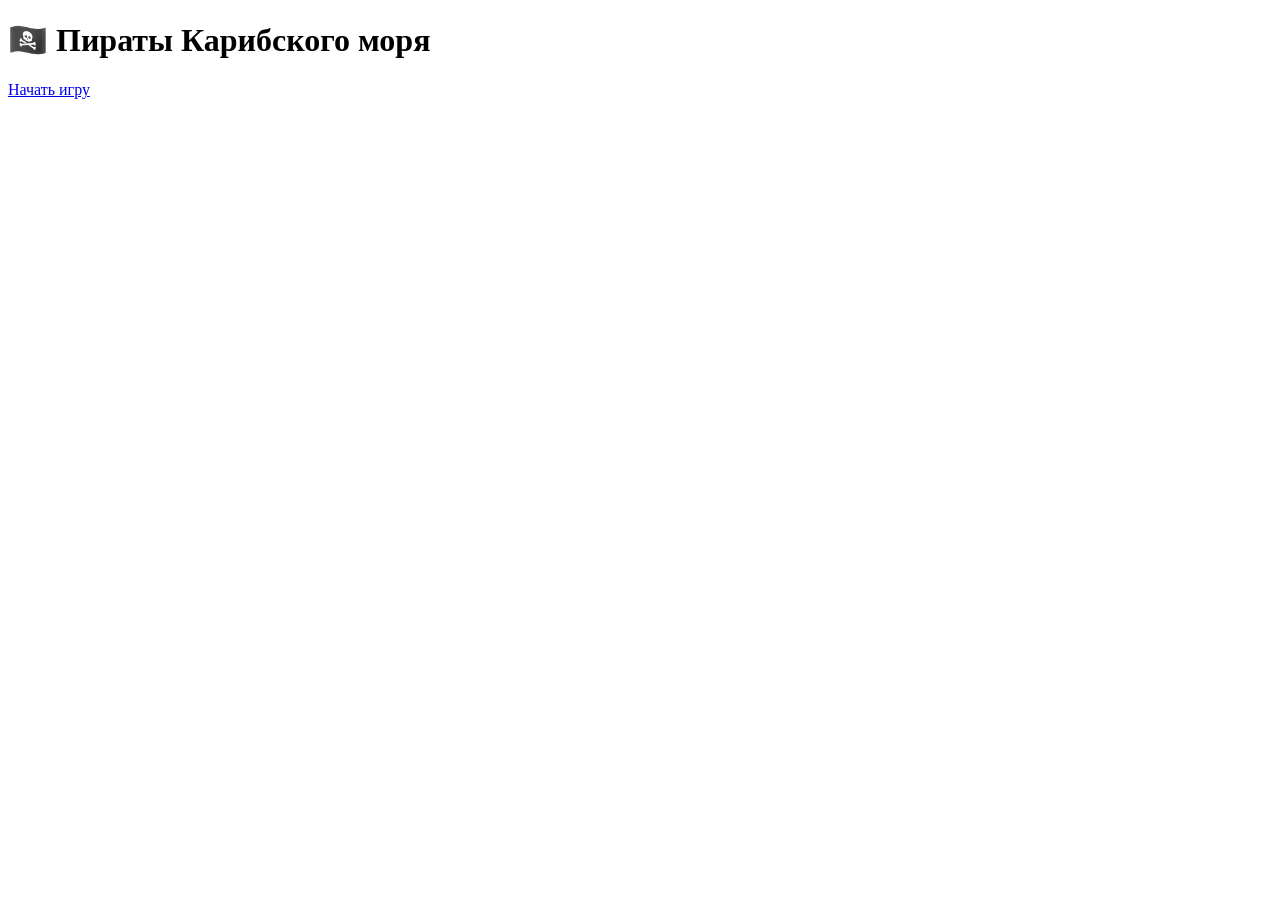
<file: templates/index.html>
<!DOCTYPE html>
<html lang="ru">
<head>
    <meta charset="UTF-8">
    <meta name="viewport" content="width=device-width, initial-scale=1.0">
    <title>Пираты Карибского моря</title>
</head>
<body>

<h1>🏴‍☠️ Пираты Карибского моря</h1>

<a href="/register">Начать игру</a>

</body>
</html>
</file>
